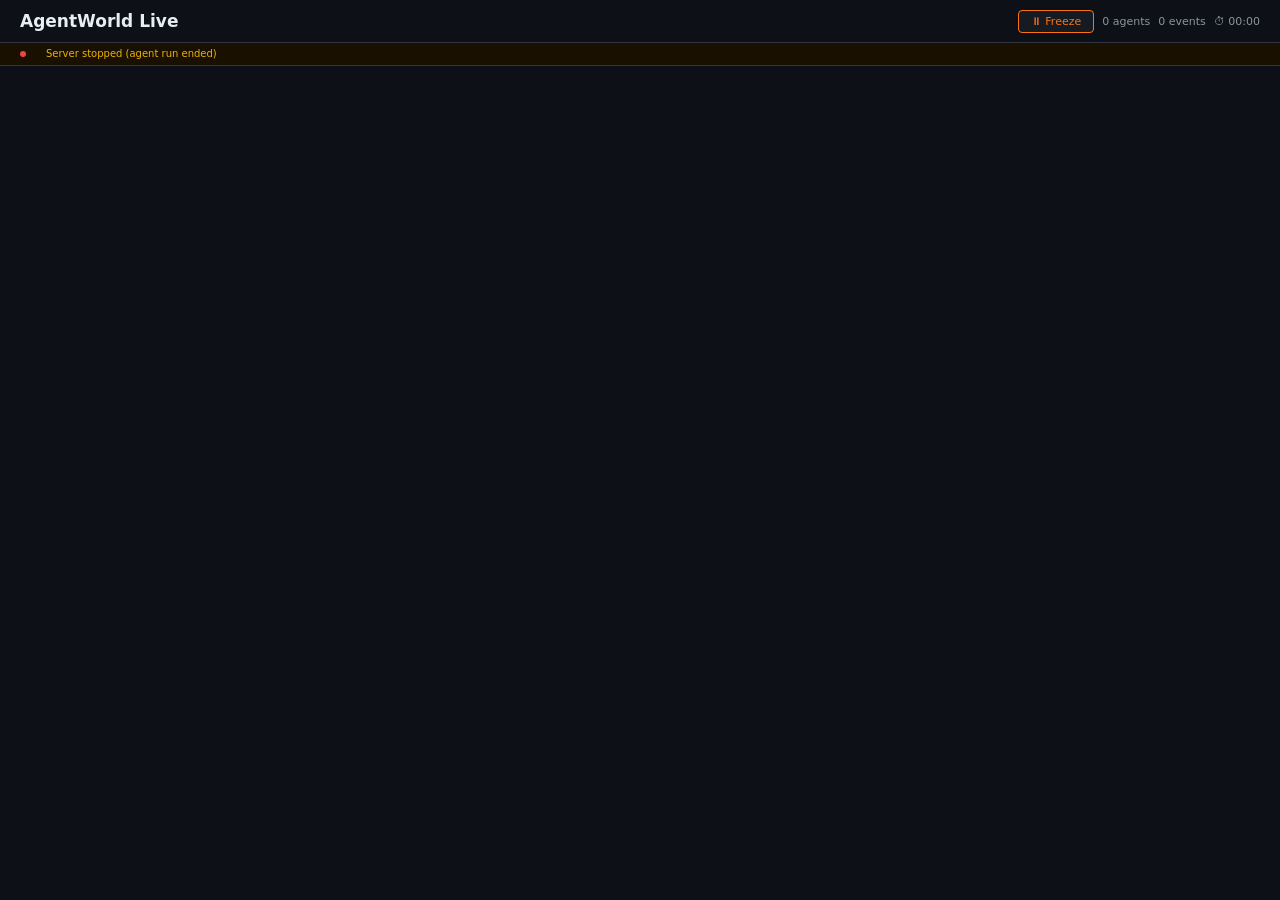
<file: dashboard/static/index.html>
<!DOCTYPE html>
<html lang="en">
<head>
<meta charset="UTF-8">
<meta name="viewport" content="width=device-width, initial-scale=1.0">
<title>AgentWorld Live</title>
<style>
:root {
  --bg: #0d1117; --card: #161b22; --border: #30363d;
  --text: #e6edf3; --dim: #8b949e; --accent: #58a6ff;
  --cyan: #39d2c0; --gold: #d29922; --purple: #a371f7;
  --green: #22c55e; --yellow: #eab308; --orange: #f97316; --red: #ef4444;
}
* { margin: 0; padding: 0; box-sizing: border-box; }
body { background: var(--bg); color: var(--text); font: 13px/1.4 'DejaVu Sans', sans-serif; }
.header { padding: 10px 20px 8px; border-bottom: 1px solid var(--border); display: flex; justify-content: space-between; align-items: center; }
.header h1 { font-size: 17px; }
.header .controls { display: flex; gap: 8px; align-items: center; }
.btn { padding: 4px 12px; border: 1px solid var(--border); border-radius: 4px; background: var(--card); color: var(--text); cursor: pointer; font-size: 11px; font-family: inherit; }
.btn:hover { border-color: var(--accent); color: var(--accent); }
.btn.danger { border-color: var(--red); color: var(--red); }
.btn.warn { border-color: var(--orange); color: var(--orange); }
.status-bar { padding: 4px 20px; font-size: 10px; background: #1a1000; color: var(--yellow); border-bottom: 1px solid var(--border); display: flex; gap: 16px; align-items: center; }
.status-bar.ok { background: #0a1a0a; color: var(--green); }
.status-bar .dot { display: inline-block; width: 6px; height: 6px; border-radius: 50%; margin-right: 4px; }
.status-bar .dot.off { background: var(--red); }
.status-bar .dot.on { background: var(--green); }
.grid { display: grid; grid-template-columns: repeat(auto-fill, minmax(320px, 1fr)); gap: 10px; padding: 10px; }
.card { background: var(--card); border: 1px solid var(--border); border-radius: 8px; overflow: hidden; transition: border-color 0.3s; }
.card.flash { border-color: var(--accent); }
.card.controlled { border-color: var(--gold); }
.card-head { display: flex; justify-content: space-between; align-items: center; padding: 8px 12px 4px; border-bottom: 1px solid var(--border); }
.card-head .name { font-size: 14px; font-weight: 700; }
.card-head .zone { font-size: 10px; color: var(--dim); }
.card-head .ts { font-size: 10px; color: var(--dim); font-variant-numeric: tabular-nums; }
.channel { padding: 6px 12px; border-bottom: 1px solid rgba(48,54,61,0.4); }
.channel .label { font-size: 10px; color: var(--dim); margin-bottom: 2px; }
.ch-action .label { color: var(--accent); }
.ch-dialogue .label { color: var(--cyan); }
.ch-dialogue .body { color: var(--cyan); font-style: italic; word-break: break-word; }
.ch-drives .label { color: var(--gold); }
.ch-action .body, .ch-dialogue .body { transition: opacity 0.3s; min-height: 16px; }
.body.flash-in { animation: flashIn 0.5s ease-out; }
@keyframes flashIn { from { opacity: 0.3; color: var(--accent); } to { opacity: 1; } }
.drive-row { display: flex; align-items: center; gap: 5px; margin: 1px 0; font-size: 10px; }
.drive-name { width: 44px; text-align: right; color: var(--dim); flex-shrink: 0; }
.drive-bar-outer { width: 120px; height: 8px; background: rgba(255,255,255,0.06); border-radius: 2px; overflow: hidden; flex-shrink: 0; }
.drive-bar-inner { height: 100%; border-radius: 2px; transition: width 0.4s ease; min-width: 2px; }
.drive-val { width: 24px; text-align: right; color: var(--dim); flex-shrink: 0; }
.coins-row { display: flex; gap: 5px; font-size: 10px; color: var(--dim); margin-top: 2px; }
.input-toggle { padding: 6px 12px; cursor: pointer; font-size: 10px; color: var(--dim); border-bottom: 1px solid var(--border); user-select: none; }
.input-toggle:hover { color: var(--text); }
.input-toggle .arrow { display: inline-block; transition: transform 0.2s; margin-right: 4px; }
.input-toggle.open .arrow { transform: rotate(90deg); }
.input-body { display: none; }
.input-body.open { display: block; }
.sensory-block { padding: 4px 12px 4px 20px; font-size: 10px; }
.sensory-block .sensory-label { color: var(--dim); font-size: 9px; margin-bottom: 2px; }
.sensory-item { color: var(--dim); padding: 1px 0; }
.sensory-item .s-name { color: var(--text); }
.ctrl-panel { padding: 6px 12px; border-bottom: 1px solid var(--border); font-size: 10px; }
.ctrl-panel .ctrl-row { display: flex; gap: 6px; align-items: center; margin: 3px 0; }
.ctrl-panel .ctrl-btn { padding: 2px 8px; border: 1px solid var(--border); border-radius: 3px; background: var(--card); color: var(--dim); cursor: pointer; font-size: 10px; font-family: inherit; }
.ctrl-panel .ctrl-btn:hover { border-color: var(--accent); color: var(--accent); }
.ctrl-panel .ctrl-btn.take { border-color: var(--gold); color: var(--gold); }
.ctrl-panel .ctrl-btn.release { border-color: var(--green); color: var(--green); }
.ctrl-panel .order-input { flex: 1; background: rgba(255,255,255,0.05); border: 1px solid var(--border); border-radius: 3px; color: var(--text); padding: 3px 6px; font-size: 10px; font-family: monospace; }
.ctrl-panel .ctrl-status { color: var(--dim); }
.ctrl-panel .ctrl-status.controlled { color: var(--gold); }
.ctrl-btn.sent { border-color: var(--green); color: var(--green); }
.ctrl-btn.failed { border-color: var(--red); color: var(--red); }
</style>
</head>
<body>
<div class="header">
  <h1>AgentWorld Live</h1>
  <div class="controls">
    <button class="btn warn" id="btn-freeze" onclick="freezeWorld()">⏸ Freeze</button>
    <button class="btn" id="btn-unfreeze" onclick="unfreezeWorld()" style="display:none">▶ Unfreeze</button>
    <span style="font-size:11px;color:var(--dim)" id="agents-count">0 agents</span>
    <span style="font-size:11px;color:var(--dim)" id="events-count">0 events</span>
    <span style="font-size:11px;color:var(--dim)" id="clock">⏱ 00:00</span>
  </div>
</div>
<div class="status-bar" id="status-bar"><span class="dot off"></span> Connecting...</div>
<div class="grid" id="grid"></div>

<script>
const PORT = location.port || '8766';
const cards = {};
let totalEvents = 0;

function api(method, path, body) {
  return fetch('/api' + path, { method, headers: body ? {'Content-Type':'application/json'} : {}, body: body ? JSON.stringify(body) : undefined }).then(r => r.json());
}

async function freezeWorld() {
  await api('POST', '/freeze');
  document.getElementById('btn-freeze').style.display = 'none';
  document.getElementById('btn-unfreeze').style.display = '';
  setStatus('FROZEN', true);
}
async function unfreezeWorld() {
  await api('POST', '/unfreeze');
  document.getElementById('btn-freeze').style.display = '';
  document.getElementById('btn-unfreeze').style.display = 'none';
  setStatus('Live', true);
}
async function takeAgent(agent) {
  await api('POST', '/take/' + agent);
  const card = cards[agent];
  if (card) {
    card.classList.add('controlled');
    const st = card.querySelector('.ctrl-status');
    if (st) { st.textContent = 'CONTROLLED'; st.className = 'ctrl-status controlled'; }
  }
}
async function releaseAgent(agent) {
  await api('POST', '/release/' + agent);
  const card = cards[agent];
  if (card) {
    card.classList.remove('controlled');
    const st = card.querySelector('.ctrl-status');
    if (st) { st.textContent = 'autonomous'; st.className = 'ctrl-status'; }
  }
}
async function orderAgent(agent, btn) {
  const card = cards[agent];
  if (!card) return;
  const input = card.querySelector('.order-input');
  if (!input || !input.value.trim()) return;
  const text = input.value.trim();
  let decision;
  try { decision = JSON.parse(text); } catch(e) { decision = {action: text, duration: 4}; }

  // Visual feedback: sending
  const origText = btn.textContent;
  btn.textContent = '...'; btn.disabled = true;
  try {
    // Auto-take if not controlled
    const st = card.querySelector('.ctrl-status');
    if (st && st.textContent !== 'CONTROLLED') {
      await api('POST', '/take/' + agent);
      card.classList.add('controlled');
      if (st) { st.textContent = 'CONTROLLED'; st.className = 'ctrl-status controlled'; }
    }
    await api('POST', '/order/' + agent, { decision });
    input.value = '';
    // Success feedback
    btn.classList.add('sent');
    btn.textContent = 'sent ✓';
  } catch(e) {
    btn.classList.add('failed');
    btn.textContent = 'failed ✗';
  }
  setTimeout(() => {
    btn.classList.remove('sent', 'failed');
    btn.textContent = origText;
    btn.disabled = false;
  }, 1500);
}

function driveColor(v) {
  if (v <= 30) return 'var(--green)';
  if (v <= 60) return 'var(--yellow)';
  if (v <= 80) return 'var(--orange)';
  return 'var(--red)';
}

function ensureCard(agent, zone) {
  if (cards[agent]) return cards[agent];
  const el = document.createElement('div');
  el.className = 'card';
  el.innerHTML = `<div class="card-head">
      <span class="name">${agent}</span>
      <span class="zone">${zone}</span>
      <span class="ts">⏱ --</span>
    </div>
    <div class="channel ch-action"><div class="label">action</div><div class="body">--</div></div>
    <div class="channel ch-dialogue"><div class="label">dialogue</div><div class="body">--</div></div>
    <div class="channel ch-drives">
      <div class="label">drives</div>
      <div class="drives-container"><span style="color:var(--dim);font-size:10px">--</span></div>
    </div>
    <div class="input-toggle" onclick="toggleInput(this)">
      <span class="arrow">▶</span> sensory · <span class="sensory-summary">--</span>
    </div>
    <div class="input-body">
      <div class="sensory-block visual-block"><div class="sensory-label">visual</div></div>
      <div class="sensory-block auditory-block"><div class="sensory-label">auditory</div></div>
    </div>
    <div class="ctrl-panel">
      <div class="ctrl-row">
        <button class="ctrl-btn take" onclick="takeAgent('${agent}')">take</button>
        <button class="ctrl-btn release" onclick="releaseAgent('${agent}')">release</button>
        <span class="ctrl-status">autonomous</span>
      </div>
      <div class="ctrl-row">
        <input class="order-input" placeholder='{"action":"...","dialogue":"..."}' onkeydown="if(event.key==='Enter')orderAgent('${agent}',this.nextElementSibling)">
        <button class="ctrl-btn" onclick="orderAgent('${agent}',this)">send</button>
      </div>
    </div>`;
  document.getElementById('grid').appendChild(el);
  cards[agent] = el;
  document.getElementById('agents-count').textContent = Object.keys(cards).length + ' agents';
  return el;
}
function updateDrives(el, drives) {
  const c = el.querySelector('.drives-container');
  const ns = ['hunger','thirst','social','energy','fun','mood'];
  let h = '';
  for (const k of ns) {
    const v = drives[k] != null ? Math.round(drives[k]) : 0;
    h += `<div class="drive-row"><span class="drive-name">${k}</span>
      <div class="drive-bar-outer"><div class="drive-bar-inner" style="width:${Math.max(v,2)}%;background:${driveColor(v)}"></div></div>
      <span class="drive-val">${v}</span></div>`;
  }
  if (drives['coins'] != null) h += `<div class="coins-row">coins: ${drives['coins']}</div>`;
  c.innerHTML = h;
}
function updateSensory(el, visual, auditory) {
  const vB = el.querySelector('.visual-block'), aB = el.querySelector('.auditory-block');
  let vh = '<div class="sensory-label">visual</div>';
  if (visual && visual.length) {
    for (const e of visual) vh += `<div class="sensory-item"><span class="s-name">${e.name}</span> (${e.distance}格) — ${e.look||''}</div>`;
  } else vh += '<div class="sensory-item" style="color:var(--dim)">--</div>';
  vB.innerHTML = vh;
  let ah = '<div class="sensory-label">auditory</div>';
  if (auditory && auditory.length) {
    for (const e of auditory) ah += `<div class="sensory-item"><span class="s-name">${e.name}</span>: "${e.speech||''}"</div>`;
  } else ah += '<div class="sensory-item" style="color:var(--dim)">--</div>';
  aB.innerHTML = ah;
  el.querySelector('.sensory-summary').textContent = 'v:' + (visual?visual.length:0) + ' a:' + (auditory?auditory.length:0);
}
function toggleInput(t) { t.classList.toggle('open'); t.nextElementSibling.classList.toggle('open'); }
function setStatus(text, ok) {
  const bar = document.getElementById('status-bar');
  bar.innerHTML = '<span class="dot ' + (ok?'on':'off') + '"></span> ' + text;
  bar.className = 'status-bar' + (ok ? ' ok' : '');
}
function handleEvent(evt) {
  totalEvents++;
  document.getElementById('events-count').textContent = totalEvents + ' events';
  const card = ensureCard(evt.agent, evt.zone || '?');
  if (evt.ts != null) {
    card.querySelector('.ts').textContent = evt.ts.toFixed(1) + 's';
    const m = Math.floor(evt.ts/60), s = Math.floor(evt.ts%60);
    document.getElementById('clock').textContent = '⏱ ' + String(m).padStart(2,'0') + ':' + String(s).padStart(2,'0');
  }
  card.classList.add('flash');
  setTimeout(() => card.classList.remove('flash'), 500);
  if (evt.action_text) {
    const el = card.querySelector('.ch-action .body');
    el.textContent = evt.action_text;
    el.classList.remove('flash-in'); void el.offsetWidth; el.classList.add('flash-in');
  }
  if (evt.dialogue !== undefined) {
    const el = card.querySelector('.ch-dialogue .body');
    el.textContent = evt.dialogue ? '"' + evt.dialogue + '"' : '--';
    el.classList.remove('flash-in'); void el.offsetWidth; el.classList.add('flash-in');
  }
  if (evt.drives) updateDrives(card, evt.drives);
  if (evt.visual || evt.auditory) updateSensory(card, evt.visual, evt.auditory);
}
function connect() {
  setStatus('Connecting...', false);
  const ws = new WebSocket('ws://' + location.hostname + ':' + PORT + '/ws');
  ws.onopen = () => {
    setStatus('Connected · ' + Object.keys(cards).length + ' agents · ' + totalEvents + ' events', true);
    serverAlive = true;
  };
  ws.onmessage = (msg) => {
    try {
      const evt = JSON.parse(msg.data);
      if (evt.agent === '_meta') return;
      handleEvent(evt);
      setStatus('Live · ' + Object.keys(cards).length + ' agents · ' + totalEvents + ' events', true);
    } catch(e) { console.error(e); }
  };
  ws.onerror = () => setStatus('Connection error — retrying...', false);
  ws.onclose = (e) => {
    serverAlive = false;
    const reason = e.reason || (e.code === 1006 ? 'Server stopped (agent run ended)' : '');
    setStatus(reason || 'Disconnected — retrying...', false);
    setTimeout(connect, 2000);
  };
}
let serverAlive = false;
// HTTP ping: detect server status independently of WebSocket
setInterval(async () => {
  try {
    await fetch('/api/state');
    if (!serverAlive) { setStatus('Server online — reconnecting...', false); connect(); }
  } catch(e) {
    if (serverAlive) { setStatus('Server offline', false); serverAlive = false; }
  }
}, 3000);
connect();
</script>
</body>
</html>
</file>
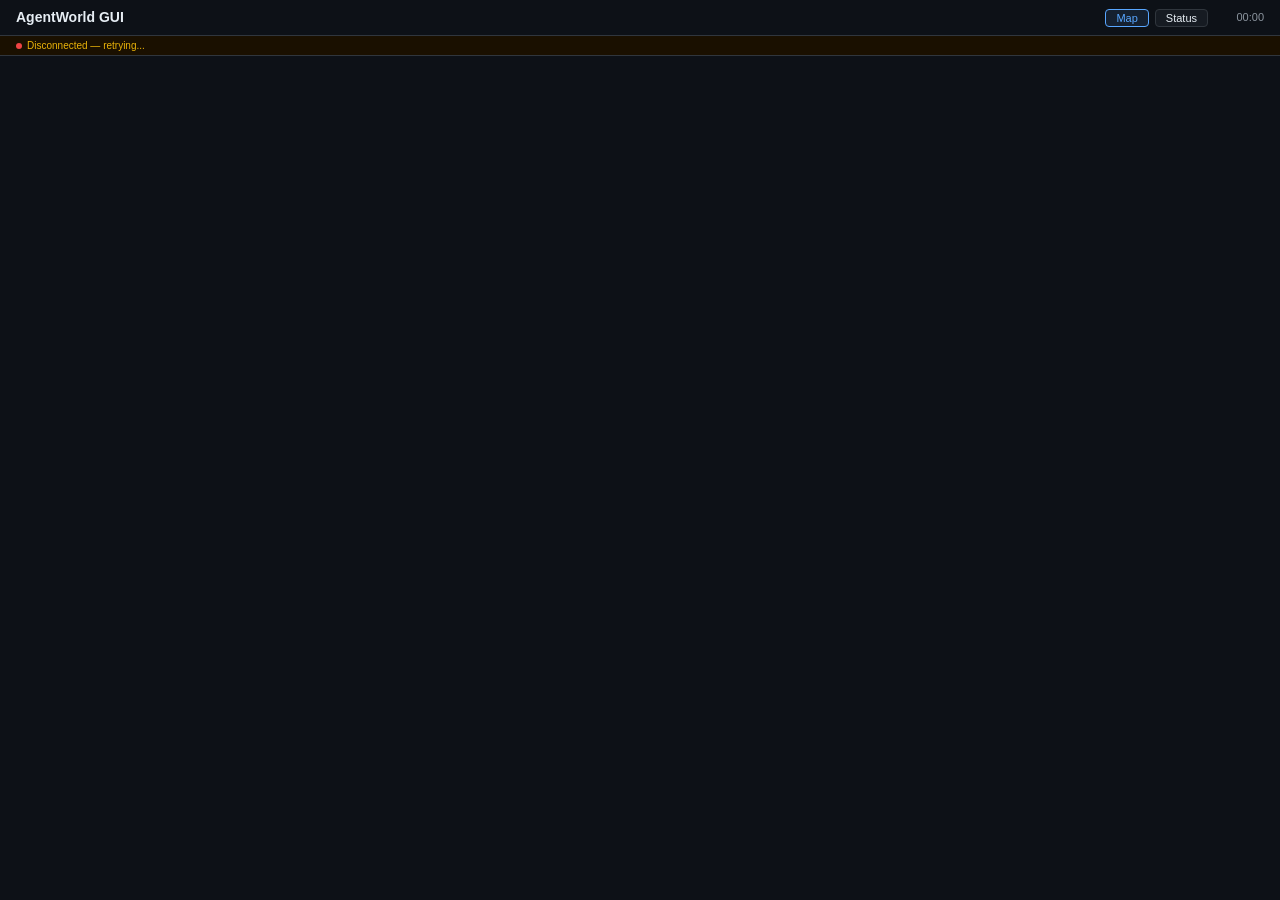
<file: gui/static/index.html>
<!DOCTYPE html>
<html lang="en">
<head>
<meta charset="UTF-8">
<meta name="viewport" content="width=device-width, initial-scale=1.0">
<title>AgentWorld GUI</title>
<link rel="stylesheet" href="gui.css">
</head>
<body>
<div class="header">
  <h1>AgentWorld GUI</h1>
  <div class="controls">
    <button class="btn active" id="btn-map" onclick="switchView('map')">Map</button>
    <button class="btn" id="btn-stats" onclick="switchView('status')">Status</button>
    <span id="clock">00:00</span>
  </div>
</div>
<div class="status-bar" id="status-bar"><span class="dot off"></span>Connecting...</div>
<div class="canvas-wrap" id="map-wrap"><canvas id="main-canvas"></canvas></div>
<div class="canvas-wrap" id="stats-wrap" style="display:none"><canvas id="stats-canvas"></canvas></div>
<div id="tooltip"><div class="tt-name"></div><div class="tt-zone"></div><div class="tt-pos"></div></div>
<script src="gui.js"></script>
</body>
</html>
</file>
<file: gui/static/gui.css>
:root {
  --bg: #0d1117; --card: #161b22; --border: #30363d;
  --text: #e6edf3; --dim: #8b949e; --accent: #58a6ff;
  --cyan: #39d2c0; --gold: #d29922; --purple: #a371f7;
  --green: #22c55e; --yellow: #eab308; --orange: #f97316; --red: #ef4444;
  --pink: #f472b6;
}
* { margin: 0; padding: 0; box-sizing: border-box; }
body { background: var(--bg); color: var(--text); font: 13px/1.4 'Segoe UI', sans-serif; overflow: hidden; height: 100vh; display: flex; flex-direction: column; }
.header { padding: 6px 16px; border-bottom: 1px solid var(--border); display: flex; justify-content: space-between; align-items: center; height: 36px; flex-shrink: 0; }
.header h1 { font-size: 14px; font-weight: 600; }
.header .controls { display: flex; gap: 6px; align-items: center; }
.btn { padding: 2px 10px; border: 1px solid var(--border); border-radius: 4px; background: var(--card); color: var(--text); cursor: pointer; font-size: 11px; font-family: inherit; }
.btn:hover { border-color: var(--accent); }
.btn.active { border-color: var(--accent); color: var(--accent); background: rgba(88,166,255,0.1); }
#clock { font-size: 11px; color: var(--dim); min-width: 50px; text-align: right; font-variant-numeric: tabular-nums; }
.status-bar { padding: 2px 16px; font-size: 10px; border-bottom: 1px solid var(--border); height: 20px; flex-shrink: 0; display: flex; align-items: center; }
.status-bar .dot { display: inline-block; width: 6px; height: 6px; border-radius: 50%; margin-right: 5px; flex-shrink: 0; }
.status-bar .dot.off { background: var(--red); }
.status-bar .dot.on { background: var(--green); }
.canvas-wrap { flex: 1; position: relative; overflow: hidden; }
.canvas-wrap canvas { display: block; width: 100%; height: 100%; }
#tooltip { position: absolute; background: var(--card); border: 1px solid var(--border); border-radius: 6px; padding: 6px 10px; font-size: 11px; pointer-events: none; z-index: 10; display: none; white-space: nowrap; box-shadow: 0 4px 12px rgba(0,0,0,0.4); }
#tooltip .tt-name { font-weight: 600; color: var(--text); }
#tooltip .tt-zone { color: var(--dim); }
#tooltip .tt-pos { color: var(--dim); font-size: 10px; }
#stats-panel { display: none; flex: 1; overflow: hidden; }
</file>
